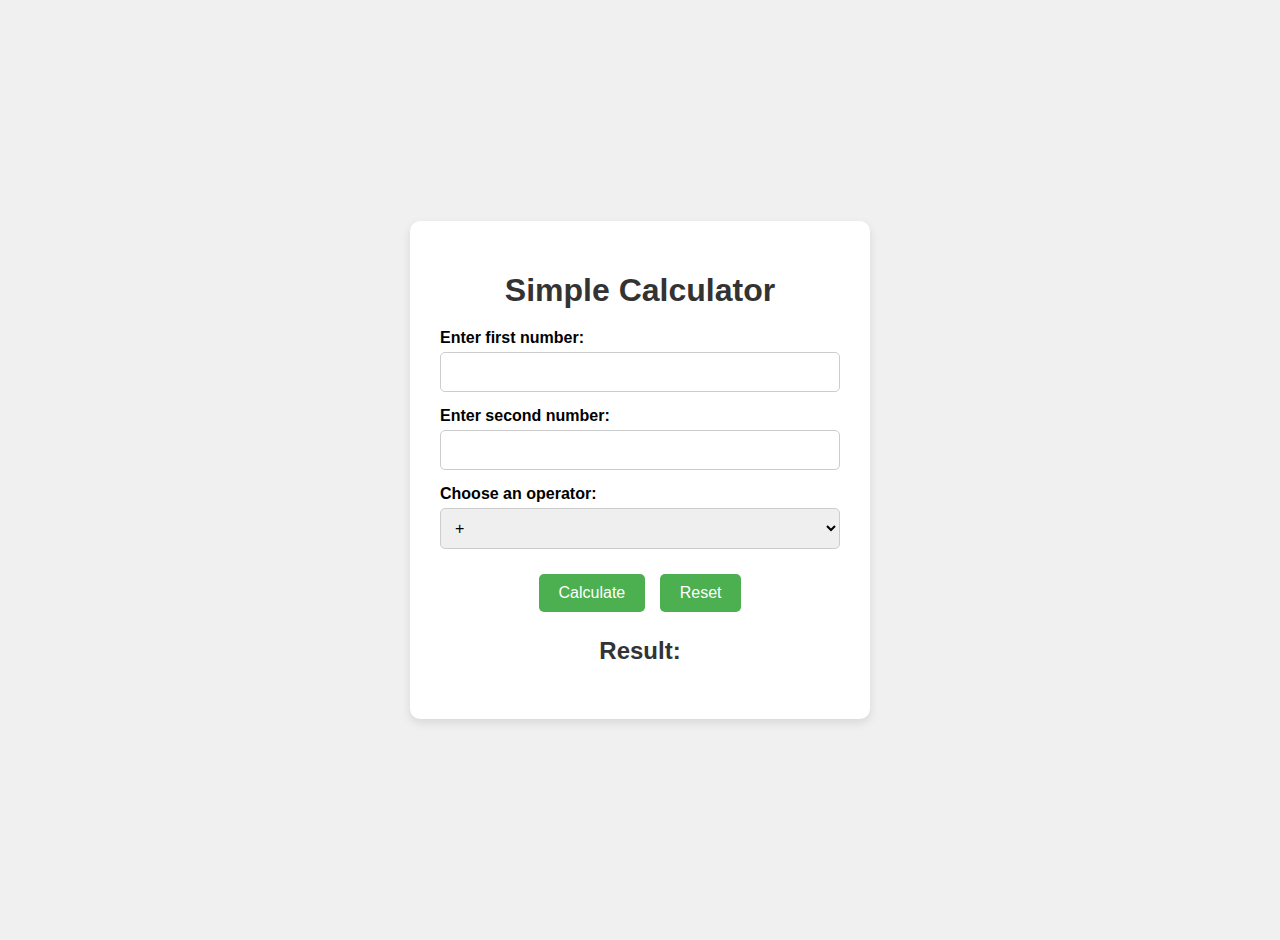
<file: calculator/index.html>
<!DOCTYPE html>
<html lang="en">
  <head>
    <meta charset="UTF-8" />
    <meta name="viewport" content="width=device-width, initial-scale=1.0" />
    <title>Calculator</title>
    <link rel="stylesheet" href="index.css" />
  </head>
  <body>
    <div class="wrapper">
      <h1>Simple Calculator</h1>

      <div class="input-group">
        <label for="num1">Enter first number:</label>
        <input type="number" id="num1" />
      </div>

      <div class="input-group">
        <label for="num2">Enter second number:</label>
        <input type="number" id="num2" />
      </div>

      <div class="input-group">
        <label for="operator">Choose an operator:</label>
        <select id="operator">
          <option value="+">+</option>
          <option value="-">-</option>
          <option value="*">*</option>
          <option value="/">/</option>
        </select>
      </div>

      <div class="button-group">
        <button onclick="calculate()">Calculate</button>
        <button onclick="resetFields()">Reset</button>
      </div>

      <h3 id="result">Result:</h3>
    </div>

    <script src="index.js"></script>
  </body>
</html>
</file>
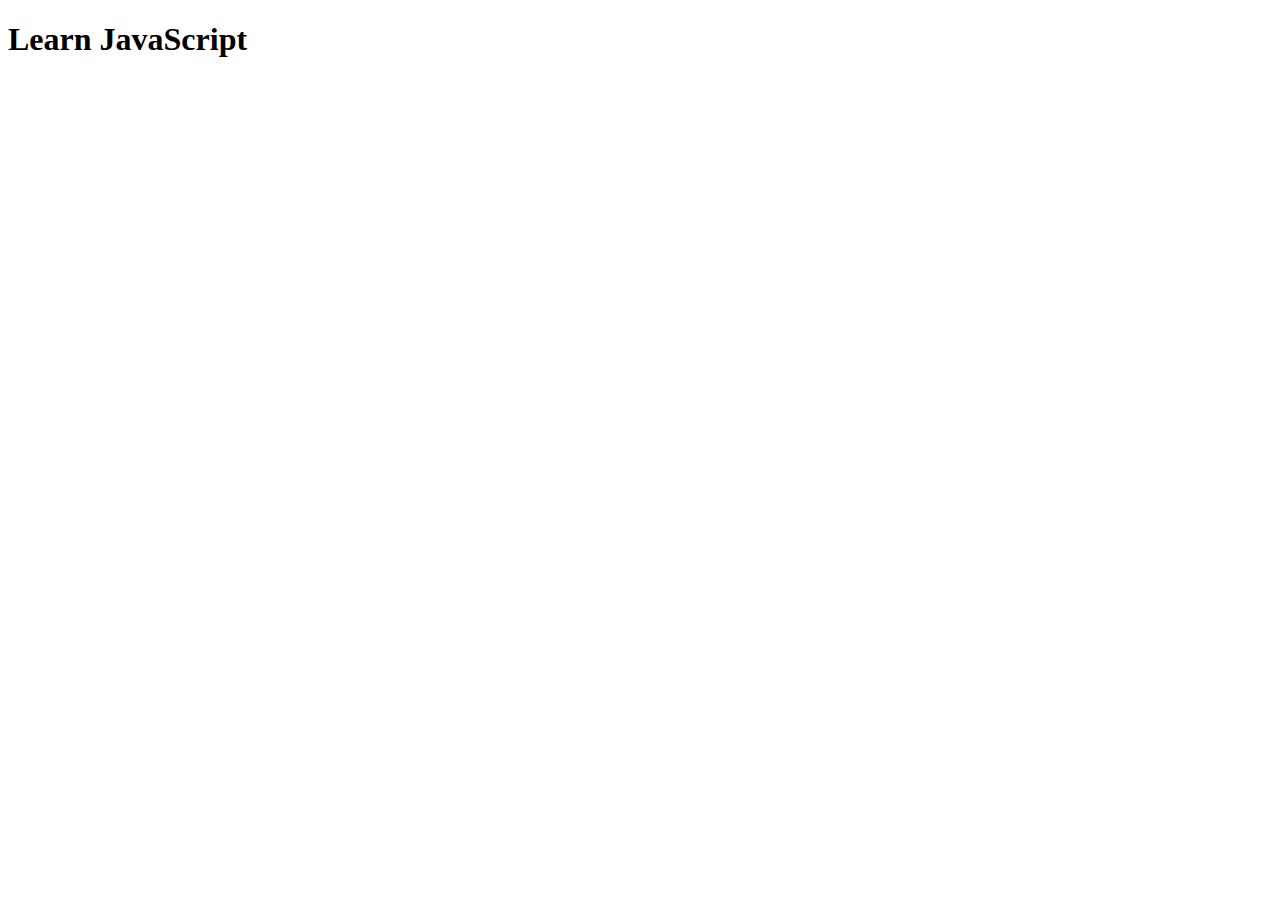
<file: practice/index.html>
<!DOCTYPE html>
<html lang="en">
  <head>
    <meta charset="UTF-8" />
    <meta name="viewport" content="width=device-width, initial-scale=1.0" />
    <title>Practice</title>
  </head>
  <body>
    <h1>Learn JavaScript</h1>

    <p id="demo"></p>
    <script src="index.js"></script>
  </body>
</html>
</file>
<file: calculator/index.css>
/* index.css */

/* Style the body */
body {
  font-family: Arial, sans-serif;
  background-color: #f0f0f0;
  margin: 0;
  padding: 20px;
  display: flex;
  justify-content: center;
  align-items: center;
  height: 100vh;
}

/* Style the wrapper */
.wrapper {
  background-color: #fff;
  padding: 30px;
  border-radius: 10px;
  box-shadow: 0 4px 10px rgba(0, 0, 0, 0.1);
  max-width: 400px;
  width: 100%;
  text-align: center;
}

/* Style the heading */
h1 {
  color: #333;
  margin-bottom: 20px;
}

/* Style the input groups */
.input-group {
  margin-bottom: 15px;
  align-items: flex-start;
  text-align: left;
}

label {
  display: block;
  margin-bottom: 5px;
  font-weight: bold;
}

input[type="number"],
select {
  padding: 10px;
  font-size: 16px;
  width: 100%;
  border-radius: 5px;
  border: 1px solid #ccc;
  box-sizing: border-box;
}

/* Style the button group */
.button-group {
  margin-top: 20px;
}

button {
  padding: 10px 20px;
  margin: 5px;
  font-size: 16px;
  border: none;
  border-radius: 5px;
  background-color: #4caf50;
  color: white;
  cursor: pointer;
}

button:hover {
  background-color: #45a049;
}

/* Style the result display */
h3 {
  margin-top: 20px;
  color: #333;
  font-size: 24px;
}
</file>
